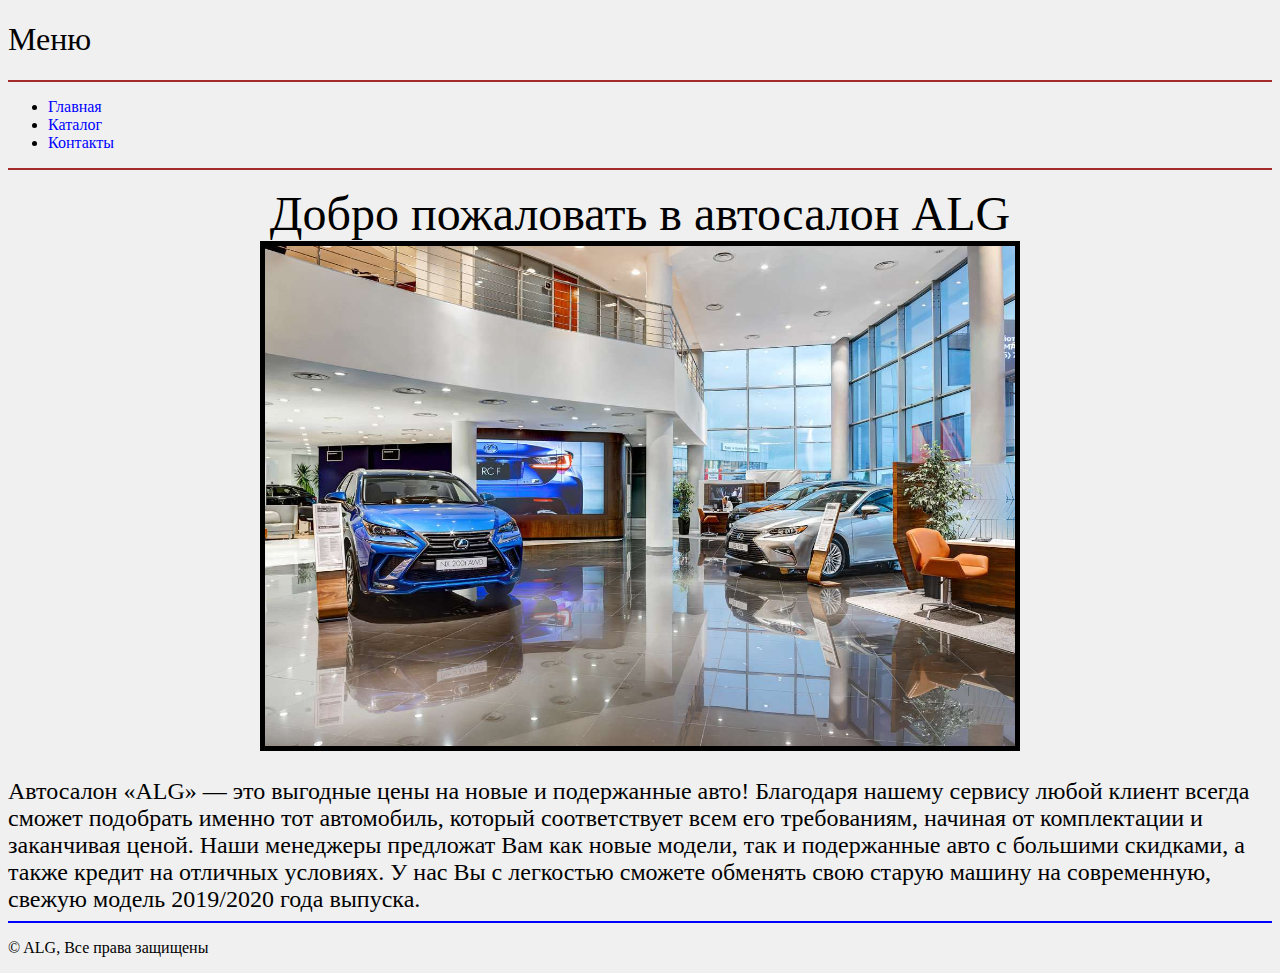
<file: index.html>
<!DOCTYPE html>
<html lang="en">
    <head>
    <meta charset="UTF-8">
    <title>ALG Company</title>
    <link rel="stylesheet" type="text/css" href="style.css">
    </head>
    <body>
    <h1>Меню</h1>
        <hr color = "brown">
        <ul>
        <li><a href="index.html">Главная</a></li>
        <li><a href="catalog.html">Каталог</a></li>
        <li><a href="cont.html">Контакты</a></li></ul>
    <hr color = "brown">
    <p align = "center">
    <font size = +8 face = "Dexterc">
    Добро пожаловать в автосалон ALG <br>
    <img src='avtosalon.jpg' wight="500px"height='500px'> <br> </font> </p>
    <font size = +2>
        Автосалон «ALG» — это выгодные цены на новые и подержанные авто! Благодаря нашему сервису любой клиент всегда сможет подобрать именно тот автомобиль, который соответствует всем его требованиям, начиная от комплектации и заканчивая ценой. Наши менеджеры предложат Вам как новые модели, так и подержанные авто с большими скидками, а также кредит на отличных условиях. У нас Вы с легкостью сможете обменять свою старую машину на современную, свежую модель 2019/2020 года выпуска. 
    </font>
    </body>
    <footer>
        <hr color = "blue">
        <p>&copy ALG, Все права защищены </p>
    </footer>
</html>
</file>
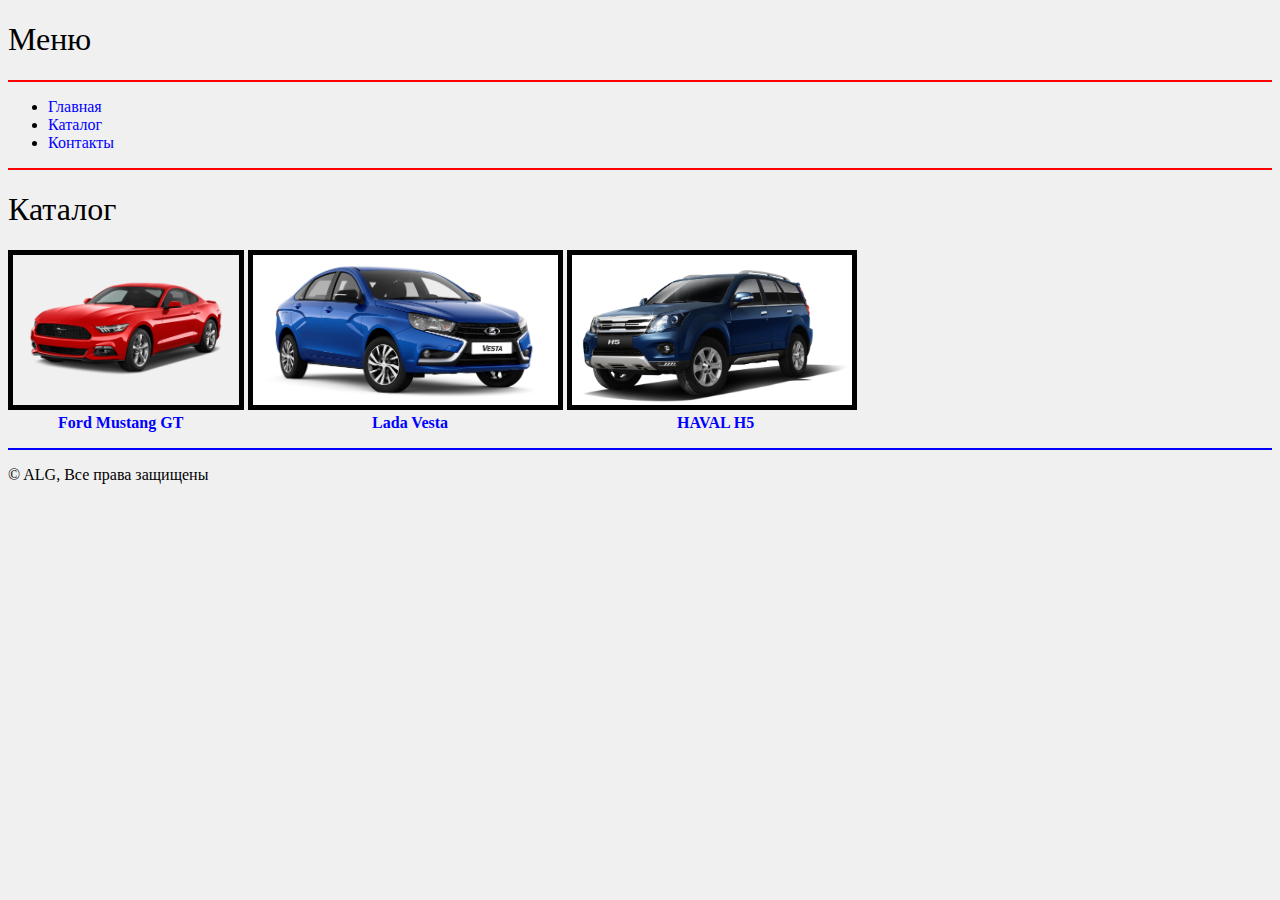
<file: catalog.html>
<!DOCTYPE html>
<html lang="en">
    <head>
    <meta charset="UTF-8">
    <title>Машины</title>
    <link rel="stylesheet" type="text/css" href="style.css">
    </head>
    <body>
    <h1>Меню</h1>
        <hr color = "red"> 
        <ul>
        <li><a href="index.html">Главная</a></li>
        <li><a href="catalog.html">Каталог</a></li>
        <li><a href="cont.html">Контакты</a></li></ul>
        <hr color = "red">
    <p>
        <h1>Каталог</h1>
        <img src='mustang.png' wight="150px"height='150px'>
        <img src='vesta.jpg' wight="150px"height='150px'>
        <img src='haval.jpg' wight="150px"height='150px'><br>
        <div class = "layer1">
        
        <b style = "margin-left: -185px"> <a href="mustang.html"> <z style = "padding-left: 50px"> <z> Ford Mustang GT</a> </z> </b>
        <b> <a href="vesta.html">Lada Vesta</a> </b>
        <b style = "margin-left: 40px"> <a href="haval.html">HAVAL H5 </a></p> </b>
    </p>
    </body>
    <footer>
        <hr color = "blue"> 
        <p>&copy ALG, Все права защищены</p>
    </footer>
</html>
</file>
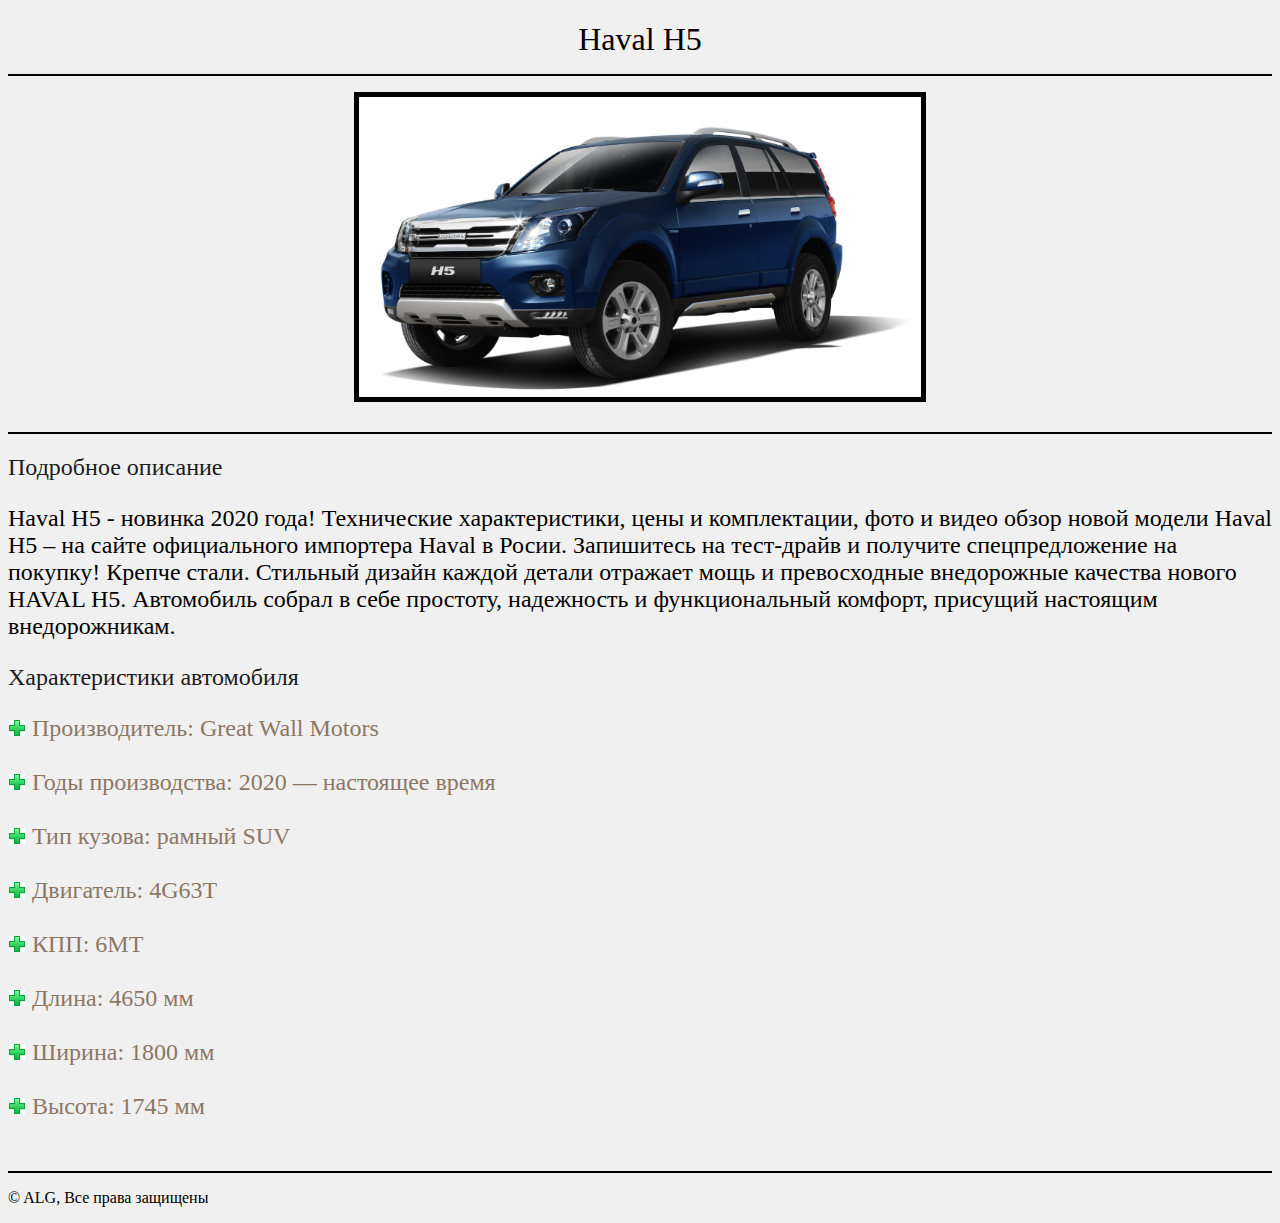
<file: haval.html>
<!DOCTYPE html>
<html lang="en">
<head>
<meta charset="UTF-8">
        <title>Haval H5</title>
        <link rel="stylesheet" type="text/css" href="style.css">
    </head>
    <body>
        <h1 align = "center">
            Haval H5
            <hr color = "black">
            <a href="haval.jpg" target="_blank"><img src='haval.jpg' wight="300px"height='300px'></a>
        </h1>
        <hr color = "black">
        <font size = +2>
        <h2>Подробное описание</h2>
        <p>
             Haval H5 - новинка 2020 года! Технические характеристики, цены и комплектации, фото и видео обзор новой модели Haval H5 – на сайте официального импортера Haval в Росии. Запишитесь на тест-драйв и получите спецпредложение на покупку! Крепче стали. Стильный дизайн каждой детали отражает мощь и превосходные внедорожные качества нового HAVAL H5. Автомобиль собрал в себе простоту, надежность и функциональный комфорт, присущий настоящим внедорожникам.</p>
        </font>
        <font size = +2>
        <h2>Характеристики автомобиля</h2>
            <ol><li>Производитель: Great Wall Motors</li><br>
            <li>Годы производства: 2020 — настоящее время</li><br>
            <li>Тип кузова: рамный SUV</li><br>
            <li>Двигатель: 4G63T</li> <br>
            <li>КПП: 6МТ</li> <br>
            <li>Длина: 4650 мм</li><br>
            <li>Ширина: 1800 мм</li><br>
            <li>Высота: 1745 мм</li><br> </ol>
        </font>
    </body>
    <footer>
        <hr color = "black">
        <p>&copy ALG, Все права защищены</p>
    </footer>
</html>
</file>
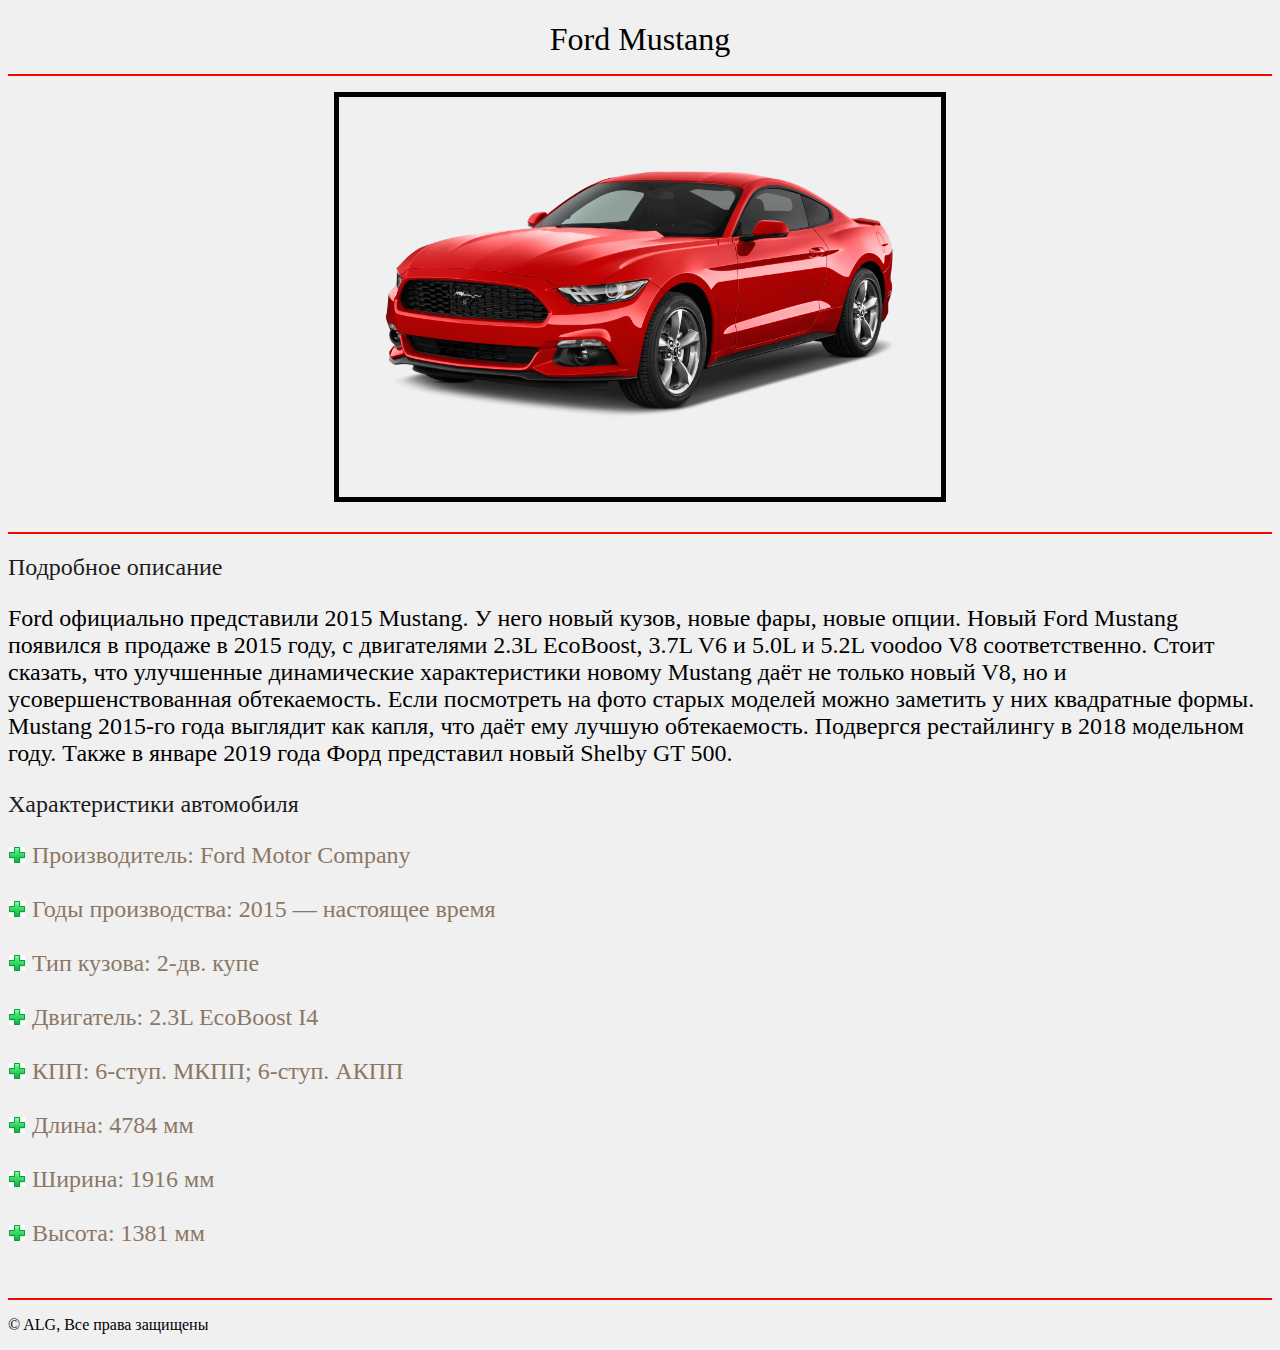
<file: mustang.html>
<!DOCTYPE html>
<html lang="en">
<head>
<meta charset="UTF-8">
        <title>Ford Mustang GT</title>
        <link rel="stylesheet" type="text/css" href="style.css">
    </head>
    <body>
       <h1 align = "center">
            Ford Mustang
            <hr color = "red">
            <a href="mustang.png" target="_blank"><img src='mustang.png' wight="400px"height='400px'></a>
        </h1>
            <hr color = "red">
        <font size = +2>
            <h2>Подробное описание</h2>
            <p>Ford официально представили 2015 Mustang. У него новый кузов, новые фары, новые опции. Новый Ford Mustang появился в продаже в 2015 году, с двигателями 2.3L EcoBoost, 3.7L V6 и 5.0L и 5.2L voodoo V8 соответственно. Стоит сказать, что улучшенные динамические характеристики новому Mustang даёт не только новый V8, но и усовершенствованная обтекаемость. Если посмотреть на фото старых моделей можно заметить у них квадратные формы. Mustang 2015-го года выглядит как капля, что даёт ему лучшую обтекаемость. Подвергся рестайлингу в 2018 модельном году. Также в январе 2019 года Форд представил новый Shelby GT 500.</p>
        </font>
        <font size = +2>
        <h2>Характеристики автомобиля</h2>
            <ol><li>Производитель: Ford Motor Company</li><br>
            <li>Годы производства: 2015 — настоящее время</li><br>
            <li>Тип кузова: 2‑дв. купе</li><br>
            <li>Двигатель: 2.3L EcoBoost I4</li> <br>
            <li>КПП: 6-ступ. МКПП; 6-ступ. АКПП</li> <br>
            <li>Длина: 4784 мм</li><br>
            <li>Ширина: 1916 мм</li><br>
            <li>Высота: 1381 мм</li><br> </ol>
        </font>
    </body>
    <footer>
        <hr color = "red">
        <p>&copy ALG, Все права защищены</p>
    </footer>
</html>
</file>
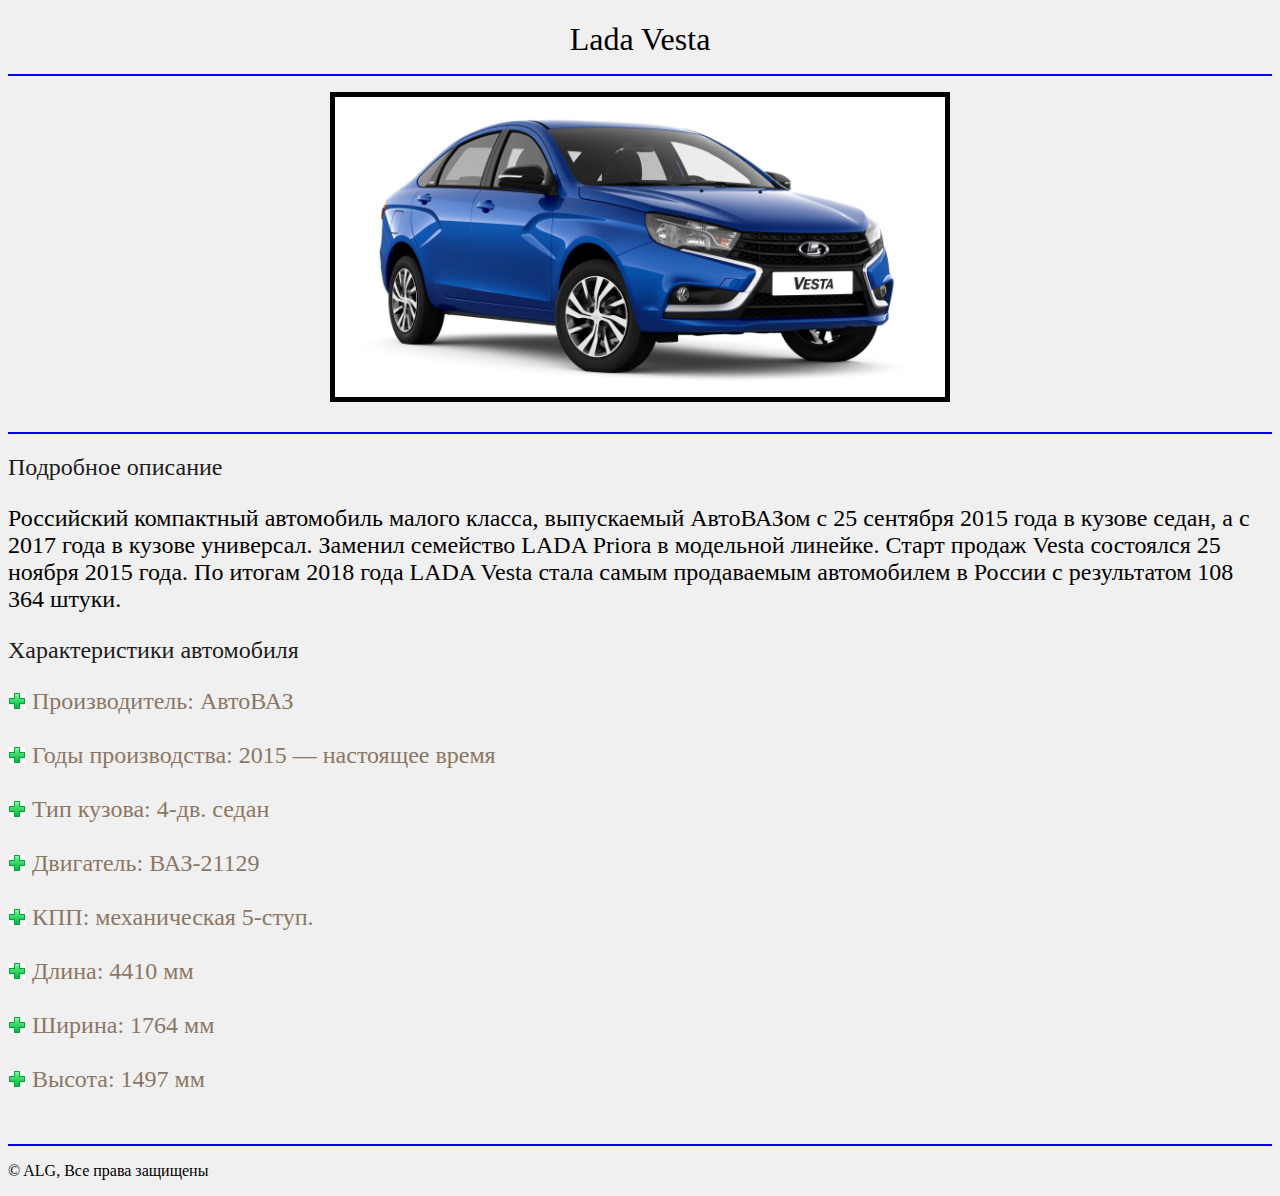
<file: vesta.html>
<!DOCTYPE html>
<html lang="en">
<head>
<meta charset="UTF-8">
    <title>Lada Vesta</title>
    <link rel="stylesheet" type="text/css" href="style.css">
    </head>
    <body>
         <h1 align = "center">
            Lada Vesta
            <hr color = "blue">
            <a href="vesta.jpg" target="_blank"><img src='vesta.jpg' wight="300px"height='300px'></a>
        </h1>
            <hr color = "blue"> 
        <font size = +2>
            <h2>Подробное описание</h2>
            <p>Российский компактный автомобиль малого класса, выпускаемый АвтоВАЗом с 25 сентября 2015 года в кузове седан, а с 2017 года в кузове универсал. Заменил семейство LADA Priora в модельной линейке. Старт продаж Vesta состоялся 25 ноября 2015 года. По итогам 2018 года LADA Vesta стала самым продаваемым автомобилем в России с результатом 108 364 штуки.</p>
        </font>
        <font size = +2>
        <h2>Характеристики автомобиля</h2>
            <ol><li>Производитель: АвтоВАЗ</li><br>
            <li>Годы производства: 2015 — настоящее время</li><br>
            <li>Тип кузова: 4‑дв. седан</li><br>
            <li>Двигатель: ВАЗ-21129</li> <br>
            <li>КПП: механическая 5-ступ.</li> <br>
            <li>Длина: 4410 мм</li><br>
            <li>Ширина: 1764 мм</li><br>
            <li>Высота: 1497 мм</li><br> </ol>
        </font>
    </body>
    <footer>
        <hr color = "blue">
        <p>&copy ALG, Все права защищены</p>
    </footer>
</html>
</file>
<file: style.css>
body {
  
  background-color: #f0f0f0;
   
}
a {
    color: blue; /* Цвет обычной ссылки */ 
    text-decoration: none; /* Убираем подчеркивание у ссылок */
   }
   a:visited {
    color: black; /* Цвет посещённой ссылки */
   } 
   a:hover {
    color: green; /* Цвет ссылки при наведении на нее курсора мыши */  
    text-decoration: underline; /* Добавляем подчеркивание */
}
h1 { /* Стиль заголовка 1-ого уровня */
  color: black; 
  font-size: 24pt;
  font-family: Times new roman; 
  font-weight: 400;
}
p1 { /* Стиль текста краткого описания товара */
  color: #0000FF;
  font-style: italic;
  font-size: 14px;
  line-height: 16px;
}
h2 { /* Стиль заголовка 2-ого уровня */
  color: #1C1C1C; 
  font-size: 18pt;
  font-weight: 400;
}

p2 { /* Стиль текста подробного описания товара */
  color: #484343;
  font-weight: 400;
  font - size: 16px;
  line-height: 24px;
  text-align: left;
}

ol { /* Стиль списка */
    color: #8B7765;
    list-style: none;
    list-style-image: url(gl.png);
    padding-left: 24px;
}

img { /* Рамка рисунка */
    border: 5px solid black;
    font-family: cursive; 
    
}

 b
{
  padding-left: 185px;
}

/*Изменение стиля input*/
input[type=name] {
  border: 2px solid black;
  border-radius: 8px;
  line-height: 28px;
  font-size:14px;
  font-family : "Times New Roman", Georgia, Serif;
}

input[type=email] {
  border: 2px solid black;
  border-radius: 8px;
  line-height: 28px;
  font-size:14px;
  font-family : "Times New Roman", Georgia, Serif;
}

input[type=topic] {
  border: 2px solid black;
  border-radius: 8px;
  line-height: 28px;
  font-size:14px;
  font-family : "Times New Roman", Georgia, Serif;
}

textarea 
{ 
  border: 2px solid black;
  border-radius: 8px;
  line-height: 28px;
  font-size:14px;
  font-family : "Times New Roman", Georgia, Serif;
}
</file>
